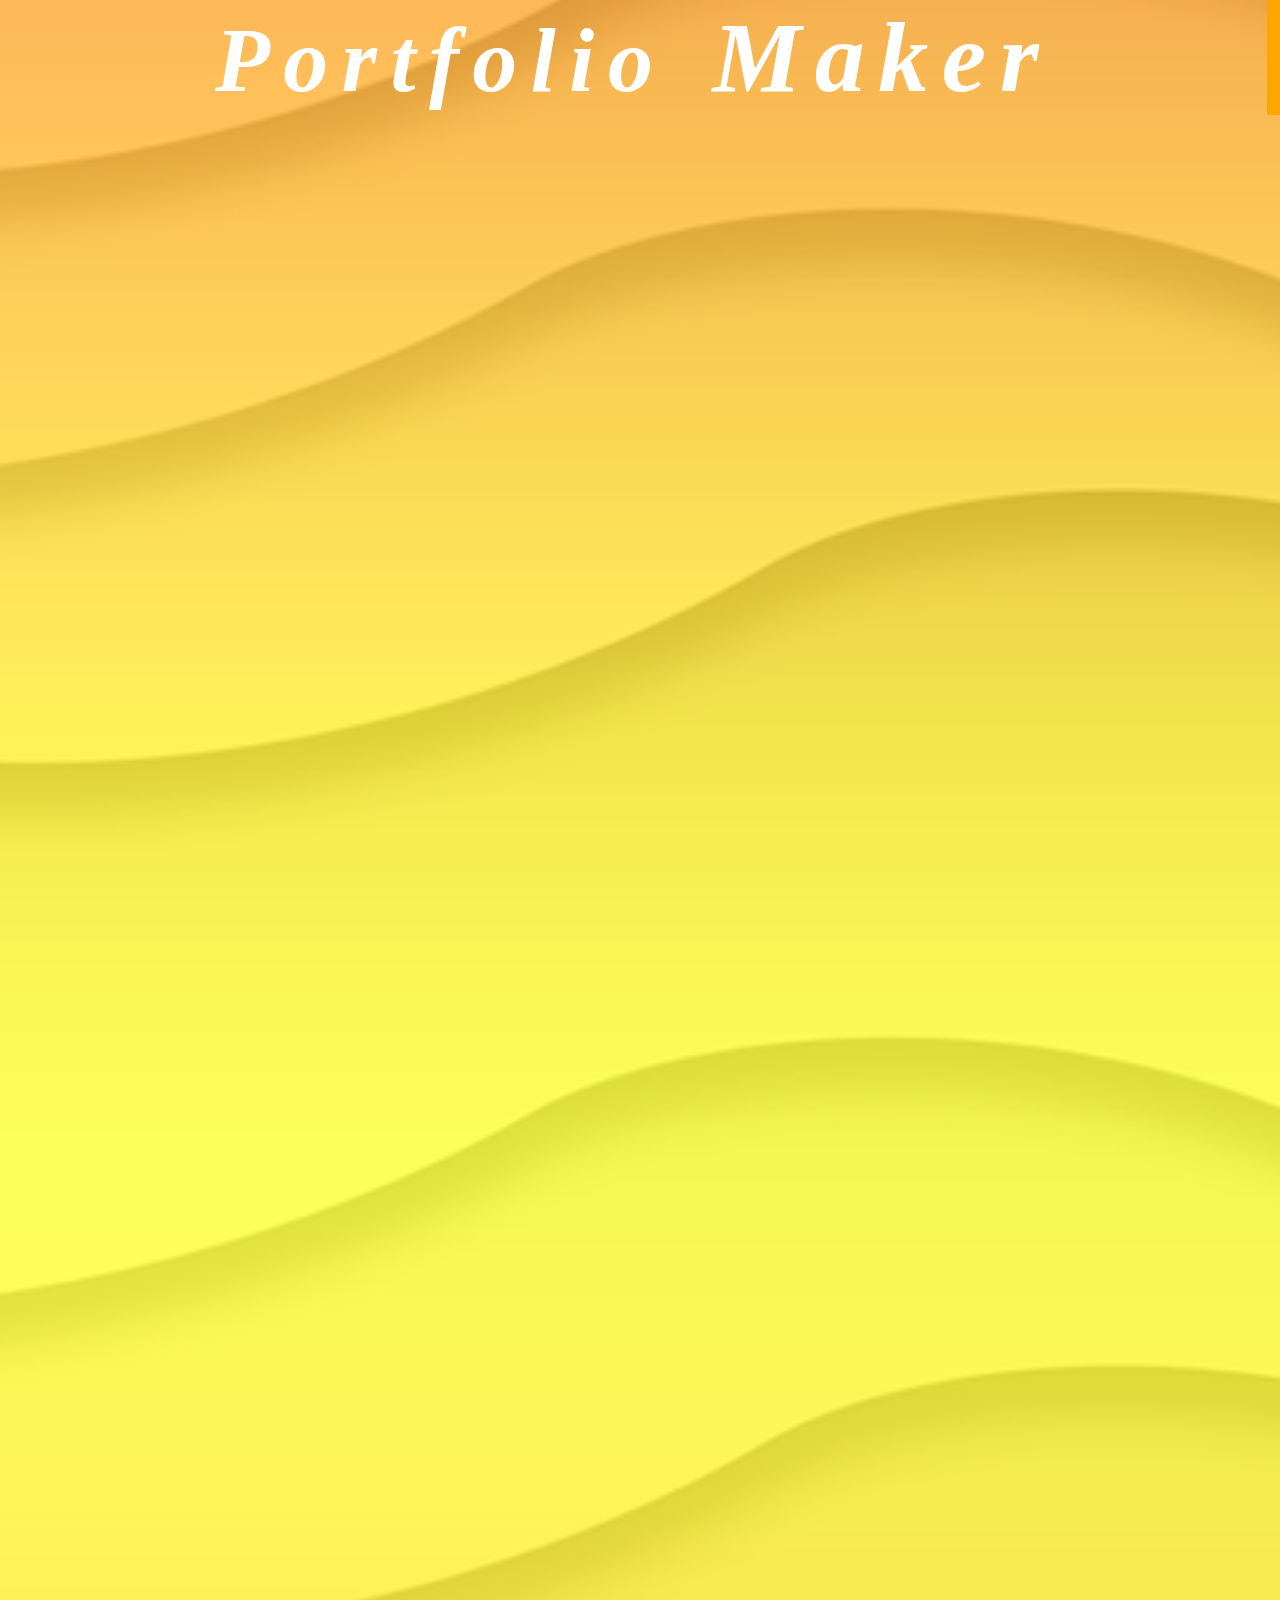
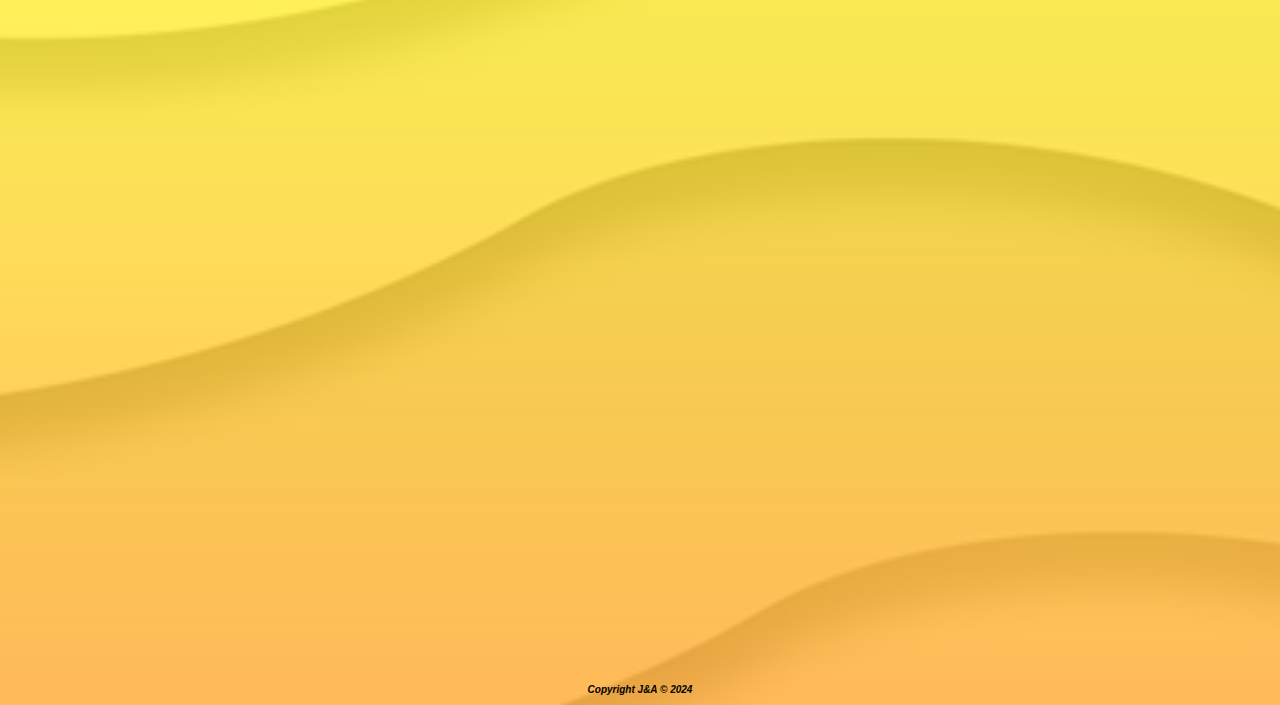
<file: index.html>
<!DOCTYPE html>
<html lang="en">
<head>

    <meta charset="UTF-8">
    <meta name="viewport" content="width=device-width, initial-scale=1.0">
    <title>Portfolio maker </title>
    <link rel="stylesheet" href="style.css">
    <link rel="icon" type="image/jpg" href="download.jpg">
    <link rel="preconnect" href="https://fonts.googleapis.com">
<link rel="preconnect" href="https://fonts.gstatic.com" crossorigin>
<link href="https://fonts.googleapis.com/css2?family=Oswald:wght@200..700&display=swap" rel="stylesheet">
</head>
<body>
    <h1 class="iuw">Portfolio <span> </span></h1>
    
    <div class="container" id="container">
        <label for="" class="ley">*None of the fields are required</label>
        <div class="input-field">
            <label for="name">Name</label>
            <input type="text" id="name" required class="i">
        </div>
        <div class="input-field">
            <label for="age">Age</label>
            <input type="number" id="age" required class="i">
        </div>
        <div class="input-field">
            <label for="image">Upload Image</label>

            
            <a href="https://www.photopea.com/" target="_blank" title="This takes you to Photopea.com" class="link">Please Crop to Hieght 586 and Width 607 </a>
            <br>
            <br>
            <a href="vid.html" class="link">Watch This Video on how to do it!! </a>
            <input type="file" id="image" accept="image/*" class="BUTON">
        </div>
        
        <div class="input-field">
            <label for="about">About</label>
            <textarea id="about" rows="4" required></textarea class="i">
        </div>
        
        <div class="input-field">
            <label for="achievements">Achievements</label>
            <textarea id="achievements" rows="4"></textarea class="i">
        </div>
        <div class="input-field">
            <label for="hobbies">Hobbies</label>
            <textarea id="hobbies" rows="4"></textarea class="i">
        </div>
        <div class="input-field">
            <label for="creations">Creations</label>
            <textarea id="creations" rows="4"></textarea class="i">
        </div>
        <div class="input-field">
            <label for="inventions">Inventions</label>
            <textarea id="inventions" rows="4"></textarea class="i">
        </div>
        <div class="input-field">
            <label for="aspirations">Aspirations</label>
            <textarea id="aspirations" rows="4"></textarea class="i">
        </div>
        <div class="input-field">
            <label for="Skills">Skills</label>
            <textarea id="skills" rows="4"></textarea class="i">
        </div>

        <div class="input-field">
            <label for="email">Email</label class="i">
            <input type="text" id="email">
        </div>
        <div class="input-field">
            <label for="phone number ">Phone number</label>
            <input type="text" id="phonenumber" class="i">
        </div>
        <div class="input-field">
            <label for="add" id="lb1"></label>
        </div>
        <div class="input-field">
            <label for="add" id="lb2"></label>
        </div>
        <div class="input-field">
            <label for="add" id="lb3"></label>
        </div>
        <div class="input-field">
            <label for="add" id="lb4"></label>
        </div>
        <div class="input-field">
            <label for="add" id="lb5"></label>
        </div>
        <div class="input-field">
            <label for="add" id="lb6"></label>
        </div>
        <div class="input-field" id="id-field">
            <label for="id">ID</label>
            <a href="abot.html" title="READ MORE" class="link">DO NOT FILL IF IT'S YOUR FIRST TIME!</a>
            <br>
            <a class="link">REMOVE IF EDITING </a>
            <input type="text" id="id" class="i">
        </div>
        <button type="add" onclick="add()">Add</button>
        <br>
        <br>
        <div class="input-field">
            <label for="add" id="lb"></label>
        </div>

        <button type="submit" onclick="submitForm()">Submit</button>
        

        <div id="preview-section" class="h90">
            <label for="" class="prewi">Image-preview-section</label>
        </div>

       
    </div>
   
    
  
   <style>
    .h90{
        text-align: center;
    
  
  
}
        
    
    
   </style>

    
    <script src="script.js"></script> 

    
  
</body>
<footer>
    <p>Copyright J&A &copy; 2024 <NAME></p>
       
</footer>

</html>
</file>
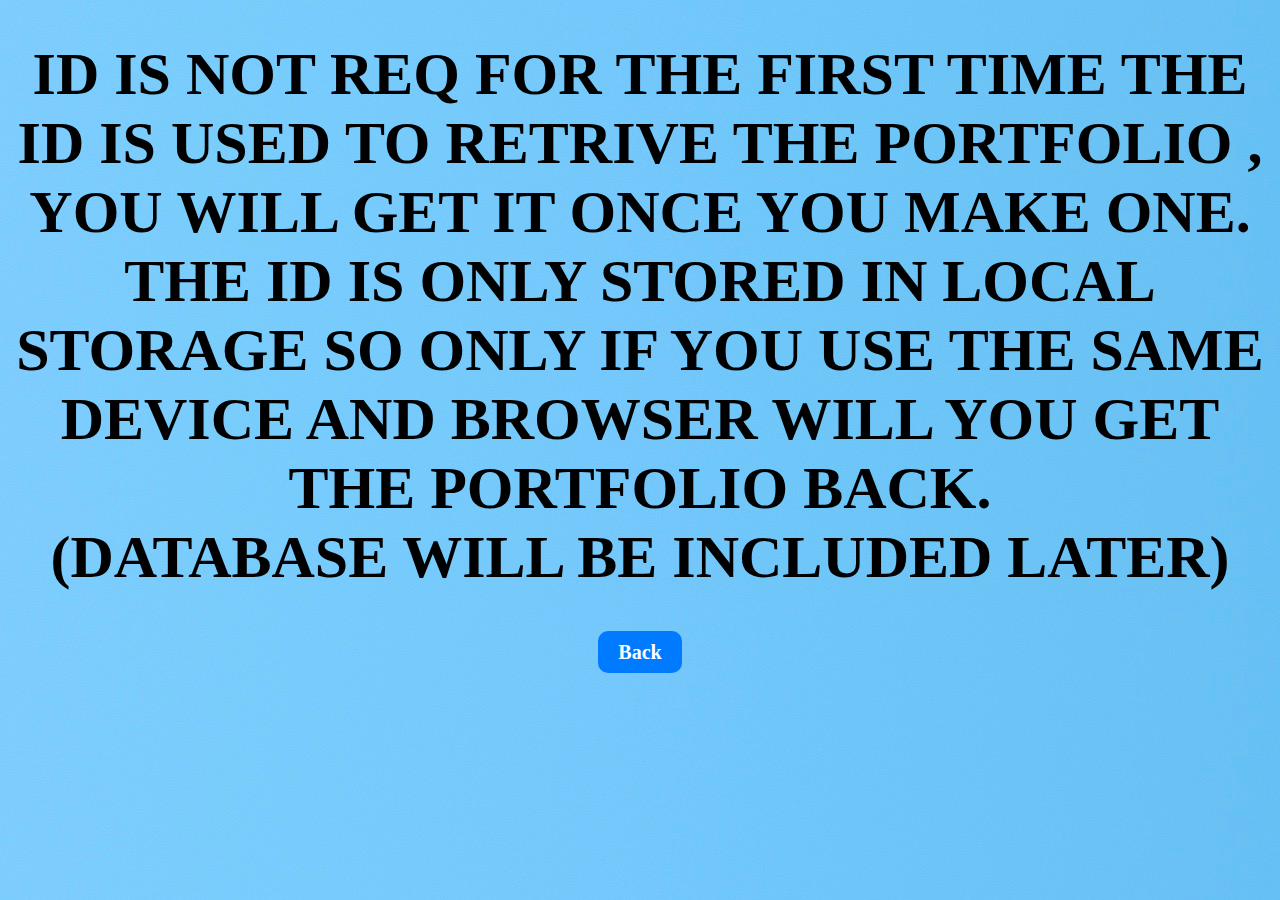
<file: abot.html>
<!DOCTYPE html>
<html lang="en">
<head>
    <meta charset="UTF-8">
    <meta name="viewport" content="width=device-width, initial-scale=1.0">
    <title>Document</title>
    <link rel="stylesheet" href="read.css">
</head>
<body>
    <h1> ID IS NOT REQ FOR THE FIRST TIME
        THE ID IS USED TO RETRIVE THE PORTFOLIO , YOU WILL GET IT ONCE YOU MAKE ONE.
        THE ID IS ONLY STORED IN LOCAL STORAGE SO ONLY IF YOU USE THE SAME DEVICE AND BROWSER WILL YOU GET THE PORTFOLIO BACK.
        <br>
        (DATABASE WILL BE INCLUDED LATER)

    </h1>
    <a href="index.html" class="back-button">Back</a>

</body>
</html>
</file>
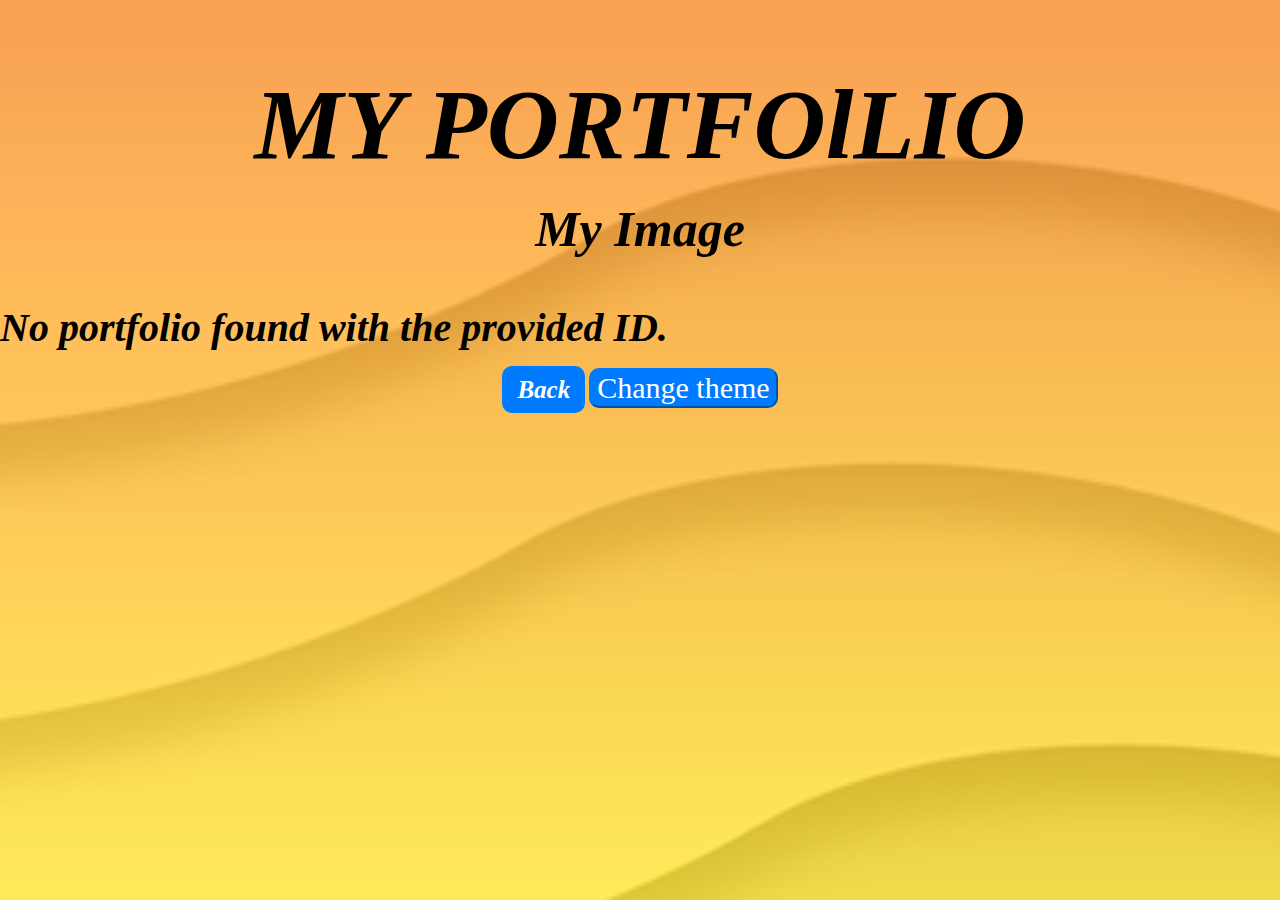
<file: portfolio.html>
<!DOCTYPE html>
<html lang="en">
<head>
    <meta charset="UTF-8">
    <meta name="viewport" content="width=device-width, initial-scale=1.0">
    <title>Portfolio</title>
    <link rel="stylesheet" href="portfolio_styles.css">
    <link href="https://fonts.googleapis.com/css2?family=Roboto:wght@400;700&display=swap" rel="stylesheet">
</head>
<body id="body">
    <div class="portfolio-containe">
        <div class="portfolio-content">
            <h1>MY PORTFOlLIO </h1> 
           <br> 
            <div id="image-container" style="font-size: 50px; font-weight: bold; font-family: cursive; font-style: italic; ">My Image</div> 
            <div id="portfolio-details"></div>
            
           
            <a href="index.html" class="back-button">Back</a>
            <button onclick="ch()" class="ch">Change theme</button>
  
        </div>
    </div>

  
    
  
    <script>

        
        var portfolios = JSON.parse(localStorage.getItem('portfolios')) || {};
        
        
        var urlParams = new URLSearchParams(window.location.search);
        var id = urlParams.get('id');
        
        if (portfolios[id]) {
            var portfolio = portfolios[id];
            var portfolioContent = '<div id="portfolio-details">' ;
            
          
            portfolioContent += '<div id="personal" class="hwe">';
                portfolioContent += '<h1>PERSONAL DETAILS<h1>'
            if (portfolio.name) {
                portfolioContent += '<p>My Name:' + portfolio.name + '</p>';
            }
            if (portfolio.about) {
                portfolioContent += '<p>About me:' + portfolio.about + '</p>';
            }
            if (portfolio.age) {
                portfolioContent += '<p>My Age:' + portfolio.age + '</p>';
            }
            portfolioContent += '</div>';
            
               
            
            if (portfolio.skills) {
                portfolioContent += '<p><strong>My Skills:' + portfolio.skills + '</p>';
            }
            if (portfolio.achievements) {
                portfolioContent += '<p><strong>My Achievements:' + portfolio.achievements + '</p>';
            }
            if (portfolio.hobbies) {
                portfolioContent += '<p><strong>My Hobbies:' + portfolio.hobbies + '</p>';
            }
            if (portfolio.creations) {
                portfolioContent += '<p><strong>My Creations:' + portfolio.creations + '</p>';
            }
            if (portfolio.inventions) {
                portfolioContent += '<p><strong>My Inventions:' + portfolio.inventions + '</p>';
            }
            if (portfolio.aspirations) {
                portfolioContent += '<p><strong>My Aspirations:' + portfolio.aspirations + '</p>';
            }
            if(portfolio.cass){
                portfolioContent += '<p><strong>My Class:' + portfolio.cass + '</p>';
            }
            if(portfolio.ex){
                portfolioContent += '<p><strong>My Experience:' + portfolio.ex + '</p>';
            }
            if(portfolio.edu){
                portfolioContent += '<p><strong>My Education:' + portfolio.edu + '</p>';
            }
            if(portfolio.car){
                portfolioContent += '<p><strong>My Career:' + portfolio.car + '</p>';
            }
            if(portfolio.pas){
                portfolioContent += '<p><strong> Professional Associations:' + portfolio.pas + '</p>';
            }
            if(portfolio.adc){
                portfolioContent += '<p><strong> Additional Contact Information:' + portfolio.adc + '</p>';
            }

            if (portfolio.email) {
                portfolioContent += '<p><strong>My Mail id :' +   portfolio.email + '</p>';
            }
            if (portfolio.phonenum){
                portfolioContent += '<p><strong>My Phone Number :' +   portfolio.phonenum + '</p>';
            }
            
            portfolioContent += '<p><strong>ID:' + id + '</p>';
            portfolioContent += '</div>';
            
            
            document.getElementById('portfolio-details').innerHTML = portfolioContent;

            
            var imageContainer = document.getElementById('image-container');
            if (portfolio.image) {
                var img = document.createElement('img');
                img.src = portfolio.image;
                img.alt = 'Profile Image';
                imageContainer.appendChild(img);
           
                imageContainer.style.display = 'block';
            } else {
            
                imageContainer.style.display = 'none';
            }
        } else {
            document.getElementById('portfolio-details').innerHTML = '<p>No portfolio found with the provided ID.</p>';
        }
       function back(){
              
            history.back();    
    }
    var numbers = [0, 1, 2, 3, 4, 5, 6, 7, 8, 9];
shuffle(numbers);

function ch(){
    var body = document.getElementById('body');
    if (numbers.length === 0) { 
        numbers = [0, 1, 2, 3, 4, 5, 6, 7, 8, 9];
        shuffle(numbers);
    }
    var num = numbers.pop(); 
    

    if(num==1){
            body.style.backgroundImage = "url('11.jpg')";
            body.style.color = "#000000";
        }
        if(num==2){
            body.style.backgroundImage = "url('download.jpg')";
            body.style.color = "#000000";
            
        }
       if(num==3){
        body.style.backgroundImage = "url('download.jpg')";
        body.style.color = "#000000";
        
       }
       if(num==4){
        body.style.backgroundImage = "url('images.jpg')";
        body.style.color = "#ffffff";
       }
       if(num==5){
       body.style.backgroundImage = "url('6.jpg')";
       body.style.color = "#000000";
       }
       if(num==6){
         body.style.backgroundImage = "url('1.jpg')";
         body.style.color = "#ffffff";
       }
       if(num==7){
         body.style.backgroundImage = "url('2.jpg')";
         body.style.color = "#000000";
       }
       if(num==8){
         body.style.backgroundImage = "url('3.png')";
         body.style.color = "#000000";
       }
       if(num==9){
         body.style.backgroundImage = "url('4.png')";
         body.style.color = "#000000";
       }
       if(num==0){
         body.style.backgroundImage = "url('5.jpg')";
         body.style.color = "#000000";
       }
        console.log(num)
    }


function shuffle(array) {
    var currentIndex = array.length, temporaryValue, randomIndex;


    while (0 !== currentIndex) {

       
        randomIndex = Math.floor(Math.random() * currentIndex);
        currentIndex -= 1;

       
        temporaryValue = array[currentIndex];
        array[currentIndex] = array[randomIndex];
        array[randomIndex] = temporaryValue;
    }

    return array;
}



    </script>
    <script src="portfolio_script.js"></script>
</body>
</html>
</file>
<file: style.css>
body {
    font-family: Arial, sans-serif;
    margin: 0;
    padding: 0;
 
    background-image : url(4.png);
    background-position: center center;
    background-size: 5000px;
  
}

.container {
    position: relative;
    width: 50%;
    margin: 50px auto;
    padding: 30px;

    border-radius: 10px;
    box-shadow: 0 0 10px rgba(0, 0, 0, 0.1);
    opacity: 0; /* Initially hidden */
    transform: translateY(-100px); /* Initially positioned above */
   background-color: white;
    
    
}

.input-field {
    margin-bottom: 20px;
    opacity: 1;
   
}

.input-field label {
    display: block;
    margin-bottom: 5px;
    color: #333;
    font-weight: bold;
    color:#000000;
    font-style: italic;
    letter-spacing: 1px;
    font-size: 30px;
   font-family: cursive;
    font-optical-sizing: auto;
    font-weight: bold;
    font-style: italic;
    
    
}

.input-field input,
.input-field textarea {
    padding: 10px;
    margin: 0px;
    width: 100%;
    border: 1px solid #ccc;
    border-radius: 5px;
    font-size: 16px;
    font-family: cursive;
    font-weight: bold;
    
}

button {
    padding: 10px 20px;
    background-color: #007bff;
    color: #fff;
    border: none;
    border-radius: 5px;
    cursor: pointer;
    font-size: 16px;
    text-align: center;
    
}

button:hover {
    background-color: #0056b3;
}

.portfolio {
    display: none;
    margin-top: 20px;
    padding-top: 20px;
    border-top: 1px solid #ccc;
}

.portfolio h2 {
    margin-bottom: 10px;
    color: #333;
}

.portfolio p {
    color: #666;
}

#id-field label {
    color: #007bff;
    font-weight: bold;
}
h2{
    text-align: center;
    color: #ffffff;
    font-size: 90px;
    font-style: italic;
    font-family: cursive;;
    font-weight: bold;
    
   

}


.slide-in {
    animation: slideIn 0.5s forwards;
}

@keyframes slideIn {
    from {
        transform: translateX(-100%);
        opacity: 0;
    }
    to {
        transform: translateX(0);
        opacity: 1;
    }
}
#image {
    margin-top: 10px; /* Add some spacing above the image */
    /* Additional styling as needed */
}

footer{
    font-weight: bold;
    font-style: italic;
    text-align: center;
    font-size: 10px;
    font-family: sans-serif;
}

span::before { 
    content: "Maker"; 
    animation: animate infinite 10s; 
    padding-left: 10px; 
    
    font-size: 100px;
    
  } 
  
  @keyframes animate { 
  
    0% { 
        content: "Creator"; 
        font-size: 100px;
       
       
        
    } 
    
    50% { 
        content: "Builder"; 
        font-size: 100px;
        
        
        
    } 
  
    75% {
        content: "Designer"; 
        font-size: 100px;
        
        
        
    }
   
  } 
.hlo{
    text-align: center;
    margin: 0px;
    font-size: 30px;
    color: white;
    font-family: Arial;
    font-weight: bold;
    font-style: italic;
    
}

.input-field label {
    color: #000000;
    text-align: center;
  overflow: hidden; /* Ensures the content is not revealed until the animation */
  border-right: .15em solid orange; /* The typwriter cursor */
  white-space: nowrap; /* Keeps the content on a single line */
  margin: 0 auto; /* Gives that scrolling effect as the typing happens */
  letter-spacing: .15em; /* Adjust as needed */
  animation: 
    typing 3.5s steps(30, end),
    blink-caret .5s step-end infinite;
}
.iuw {
    text-align: center;
    color: #ffffff;
    font-size: 90px;
    font-style: italic;
    font-family: cursive;
    font-weight: bold;
  overflow: hidden; /* Ensures the content is not revealed until the animation */
  border-right: .15em solid orange; /* The typwriter cursor */
  white-space: nowrap; /* Keeps the content on a single line */
  margin: 0 auto; /* Gives that scrolling effect as the typing happens */
  letter-spacing: .15em; /* Adjust as needed */
  animation: 
    typing 3.5s steps(30, end),
    blink-caret .5s step-end infinite;
}

/* The typing effect */
@keyframes typing {
    from { width: 0 }
    to { width: 100% }
  }
  
  /* The typewriter cursor effect */
  @keyframes blink-caret {
    from, to { border-color: transparent }
    50% { border-color: transparent transparent}
  }

.hiw{
    text-align: center;
    color: red;
}



@media only screen and (max-width: 600px) {
    /* CSS styles for mobile devices */
    .container {
      width: 80%; /* Adjust the width for smaller screens */
      margin: 20px auto; /* Adjust the margin for centering */
      padding: 20px;
     
    }
  
    .input-field label {
      font-size: 20px; /* Adjust label font size for better readability */
    }
  
    h1.iuw {
      font-size: 50px; /* Adjust heading font size for better visibility */
    }
  }

  
  @media only screen and (max-width: 600px) {
    /* CSS styles for mobile devices */
    h1.iuw span {
      display: none; /* Hide the span on smaller screens */
    }
  }
.link{
    text-align: center;
    color: black;
    font-family:cursive;
    font-weight: bold;
    font-size :14.5px;
   

}

.ley{
    text-align: center;
    color: black;
    font-family:cursive;
    font-weight: bold;
    font-size :14.5px;
    font-style: italic;
}

.prewi{
    text-align: center;
    color: black;
    font-family:cursive;
    font-weight: bold;
    font-size :20px;
    font-style: italic;
}
img{
    width: 607px;
    height: 586px;
    border-radius: 50%;
}
</file>
<file: read.css>
body{
    font-family: cursive;
    font-weight: bold;
    text-align: center;
    font-size: 30px;
    color: black;
    background-color: white;    
    background-image: url(11.jpg);
    
}
.back-button {
    padding: 10px 20px;
    background-color: #007bff;
    color: #fff;
    border: color black solid  ;
    border-radius: 10px;
    cursor: pointer;
    font-size: 16px;
    text-decoration: none;
    transition: background-color 0.3s;
    font-size: 20px;
  
  }
  
  .back-button:hover {
    background-color: #0056b3;
  }
</file>
<file: portfolio_styles.css>
body {
  font-family: "Roboto", sans-serif;
  margin: 0;
  padding: 0;
  background-color: #f8f9fa;
  background-image : url(4.png);
  background-size: 5000px;
  background-position: top center;
  
  
}


.portfolio-container {
  display: flex;
  justify-content: left;
  align-items:  center;
  height: 100px;
  width: 1000px ;
  
}

.portfolio-content {
  
  border-radius: 10px;
  font-family: cursive; 
  font-weight: bold;
  font-style: italic;
 
  text-align: center;
 
  

  
}

.portfolio-content h1 {
  text-align: center;
  font-size: 100px;
  margin-bottom: 0px;
  font-style: italic;
  font-weight: bold;
}

#portfolio-details {
  text-align: left;
  font-size: 40px;
  line-height: 1.5;
  margin-bottom: 0px;
}

#portfolio-details p {
  margin-bottom: 10px;
}

#portfolio-details p strong {
  font-weight: bold;
  font-style: italic;
 font-size: 70px;
 font-family: cursive; 
  font-weight: bold;
  font-style: italic;
  
  
 
}

#portfolio-details p strong1 {
  font-weight: bold;
  font-style: italic;
  text-align: center;
  font-size: 100px;
}

#portfolio-details p strong2 {
  font-weight: bold;
  font-style: italic;
  text-align: right;
  font-size: 50px;
}
#portfolio-details p strong0 {
  font-weight: bold;
  font-style: italic;
  text-align: center;
  font-size: 70px;
}
#portfolio-details p strong3 {
  font-weight: bold;
  font-style: italic;
  text-align: center;
  font-size: 70px;
  
  font-family: 'Roboto', sans-serif;
}
#portfolio-details p strong4 {
  font-weight: bold;
  font-style: italic;
  text-align: center;
  font-size: 70px;
}
#portfolio-details p strong5 {
  font-weight: bold;
  font-style: italic;
  text-align: center;
  font-size: 70px;
}
#portfolio-details p strong6 {
  font-weight: bold;
  font-style: italic;
  text-align: center;
  font-size: 70px;
}
#portfolio-details p strong7 {
  font-weight: bold;
  font-style: italic;
  text-align: center;
  font-size: 70px;
}
#portfolio-details p strong8 {
  font-weight: bold;
  font-style: italic;
  text-align: center;
  font-size: 30px;
}
.back-button {
  padding: 10px 15px;
  background-color: #007bff;
  color: #fff;
  border: color black solid  ;
  border-radius: 10px;
  cursor: pointer;
  font-size: 16px;
  text-decoration: none;
  transition: background-color 0.3s;
  font-size: 25px;
  
  
  

}

.back-button:hover {
  background-color: #0056b3;
}

#image-container img {
  max-width: 607px;
  max-height: 586px;
  display: block;
  margin: 0 auto;
  border-radius: 50%;
  
  border: #000000 10px solid ;
  align-items: center;
  text-align: center;

  
  
}

.hwe{
  font-size: 100px;
  font-weight: bold;
  font-style: italic;
  
  font-family: 'Roboto', sans-serif;
  margin: 0px;
  padding: 0px;
  border: black 10px solid ;
  background-image: url(98e270125871111.61224eb4b4b89.png) ;
  background-size: 5000px;
 
}
.hwe h1{
  font-size: 100px;
  font-weight: bold;
  font-style: italic;
  font-family: cursive;
  
}
.but{
  font-family: cursive;
  font-size: 30px;
  background-color: #007bff;
  color:white;
  border-radius: 10px;
  border-color:#007bff;
  
  
}
img{
    width: 607px;
    height: 586px;
    border-radius: 50%;

}
.ch{
  font-family: cursive;
  font-size: 30px;
  background-color: #007bff;
  color:white;
  border-radius: 10px;
  border-color:#007bff;
  
}
</file>
